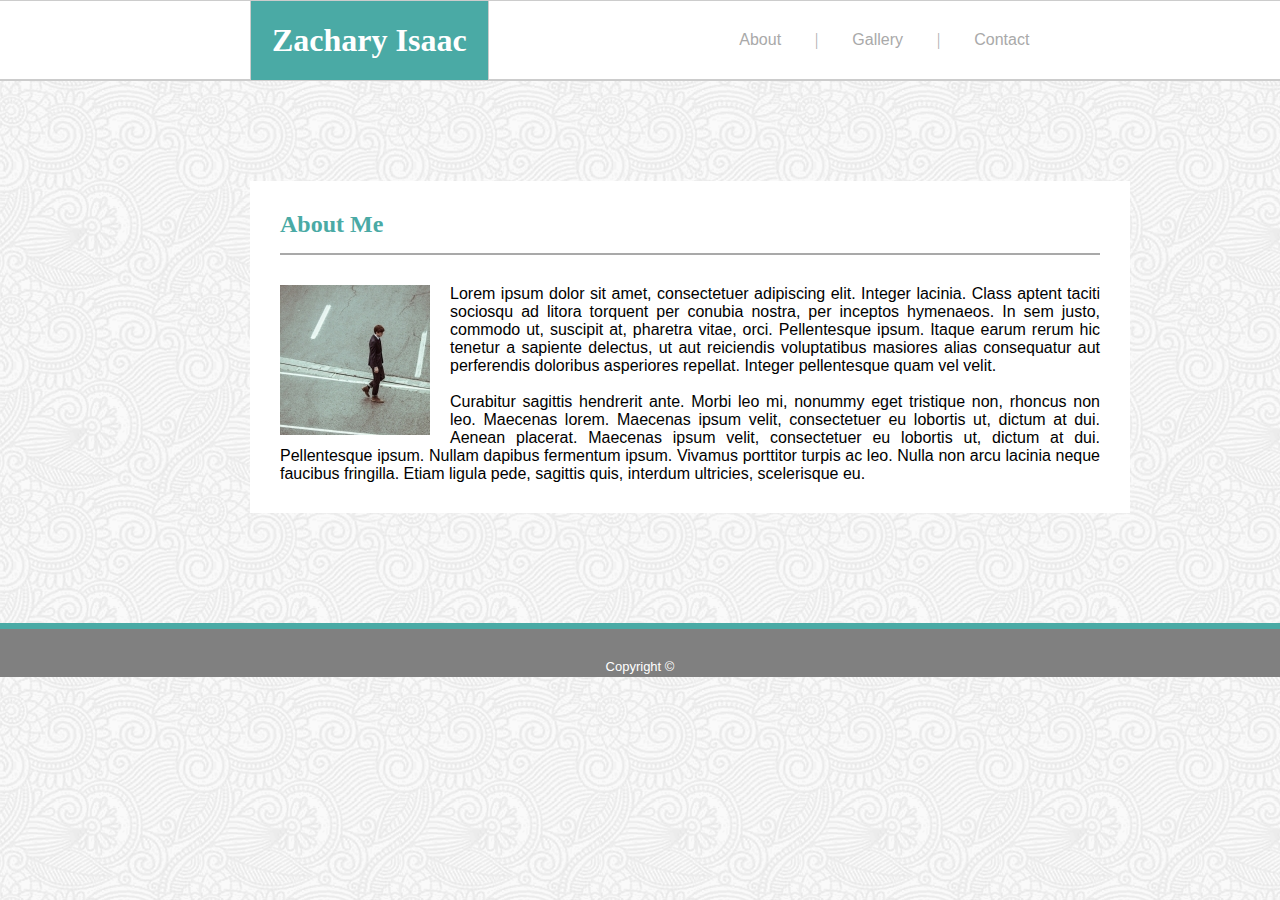
<file: index.html>
<!DOCTYPE html>
<html lang="en">
<head>
    <meta charset="UTF-8">
    <meta name="viewport" content="width=device-width, initial-scale=1.0">
    <meta http-equiv="X-UA-Compatible" content="ie=edge">
    <title>Zachary Isaac Bio</title>
    <link rel="stylesheet" href="assets/css/style.css">
</head>
<body>
    <!--Header Element-->
    <header>
    <h1>Zachary Isaac</h1>
    
    <nav> 
    <ul class="nav">
        
        <li><a href="_blank">About</a></li>
        <li>|</li>
        <li><a href="gallery.html">Gallery</a></li>
        <li>|</li>
        <li><a href="contact.html">Contact</a></li>
                    
    </ul>
    </nav>
    </header>

    <!--Article Element-->

    <article>
        <div class="about">
        <h2>About Me</h2>
        <div class="img"><img src="assets/images/placeholder.png" alt="Zachary"></div>
        <p>Lorem ipsum dolor sit amet, consectetuer adipiscing elit. Integer lacinia. Class
           aptent taciti sociosqu ad litora torquent per conubia nostra, per inceptos hymenaeos.
           In sem justo, commodo ut, suscipit at, pharetra vitae, orci. Pellentesque ipsum.
           Itaque earum rerum hic tenetur a sapiente delectus, ut aut reiciendis voluptatibus
           masiores alias consequatur aut perferendis doloribus asperiores repellat. Integer pellentesque
           quam vel velit. 
           <br> 
           <br>
           Curabitur sagittis hendrerit ante. Morbi leo mi, nonummy eget
           tristique non, rhoncus non leo. Maecenas lorem. Maecenas ipsum velit, consectetuer
           eu lobortis ut, dictum at dui. Aenean placerat. Maecenas ipsum velit, consectetuer
           eu lobortis ut, dictum at dui. Pellentesque ipsum. Nullam dapibus fermentum ipsum. Vivamus
           porttitor turpis ac leo. Nulla non arcu lacinia neque faucibus fringilla. Etiam ligula
           pede, sagittis quis, interdum ultricies, scelerisque eu.</p>
        </div>   
    </article>
    
    <!--Footer Element-->
    <footer>
        <hr>
         <div class="footer">Copyright &copy;</div> 
    </footer>
</body>
</html>
</file>
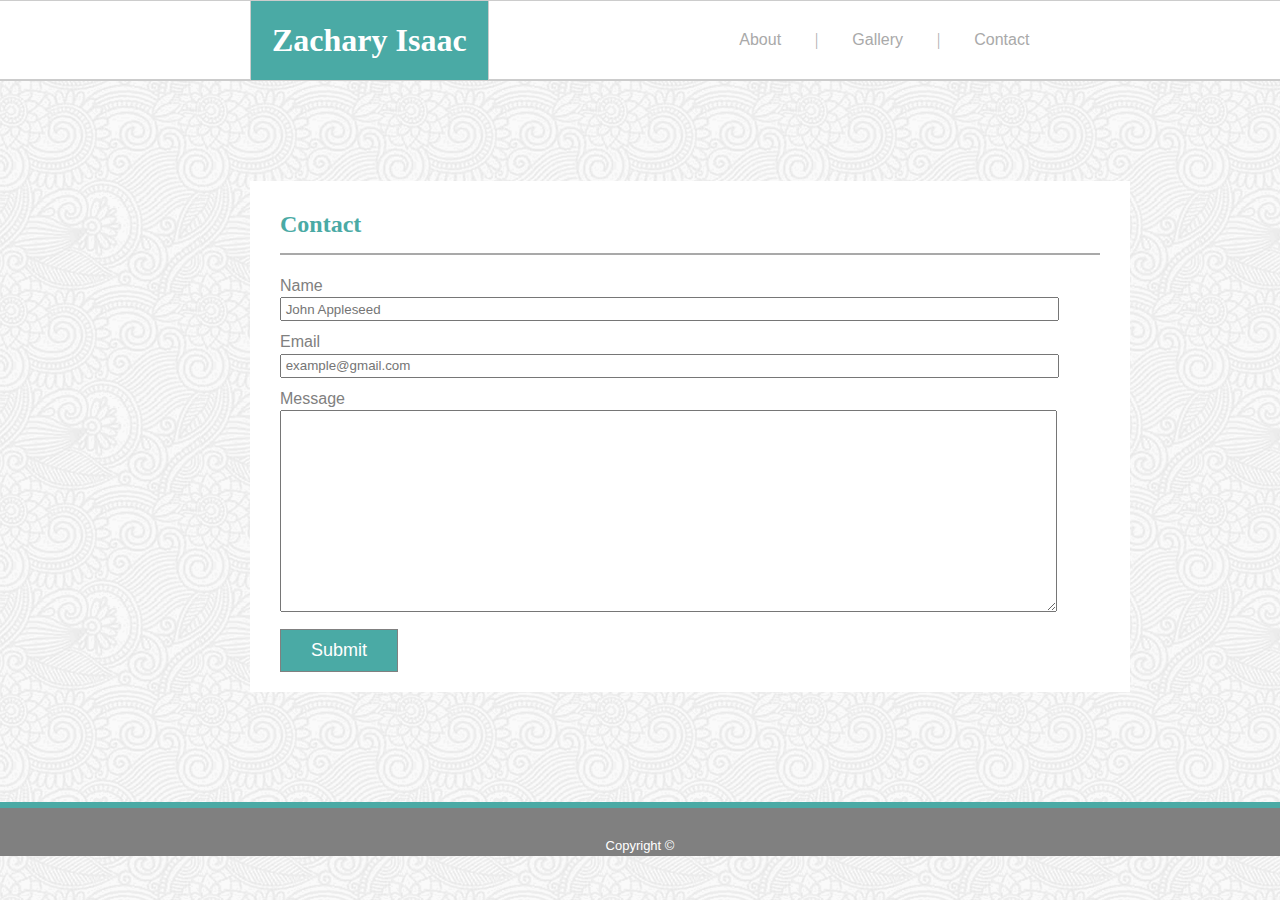
<file: contact.html>
<!DOCTYPE html>
<html lang="en">
<head>
    <meta charset="UTF-8">
    <meta name="viewport" content="width=device-width, initial-scale=1.0">
    <meta http-equiv="X-UA-Compatible" content="ie=edge">
    <title>Zachary Isaac Bio</title>
    <link rel="stylesheet" href="assets/css/style.css">
</head>
<body>
    <!--Header Element-->
    <header>
    <h1>Zachary Isaac</h1>
    
    <nav> 
    <ul class="nav">
        
        <li><a href="_blank">About</a></li>
        <li>|</li>
        <li><a href="gallery.html">Gallery</a></li>
        <li>|</li>
        <li><a href="contact.html">Contact</a></li>
                    
    </ul>
    </nav>
    </header>

    <!--Contact Form Element-->


    <div class="container">
        <h2>Contact</h2>
        <form action="">

          <div class="form-name">
          <label for="name">Name</label>
          <br>
          <input type="text" id="name" name="name" placeholder=" John Appleseed">
          </div>

          <div class="form-email">
          <label for="email">Email</label>
          <br>
          <input type="text" id="email" name="email" placeholder=" example@gmail.com">
          </div>

          <div class="form-message">
          <label for="subject">Message</label>
          <br>
          <textarea id="message" name="message" style="height:200px"></textarea>
          </div>

          <div class="form-button">    
          <button id="form-button">Submit</button>
          </div>
      
        </form>
      </div>

          <!--Footer Element-->
    <footer>
            <hr>
             <div class="footer">Copyright &copy;</div> 
        </footer>
    </body>
    </html>
</file>
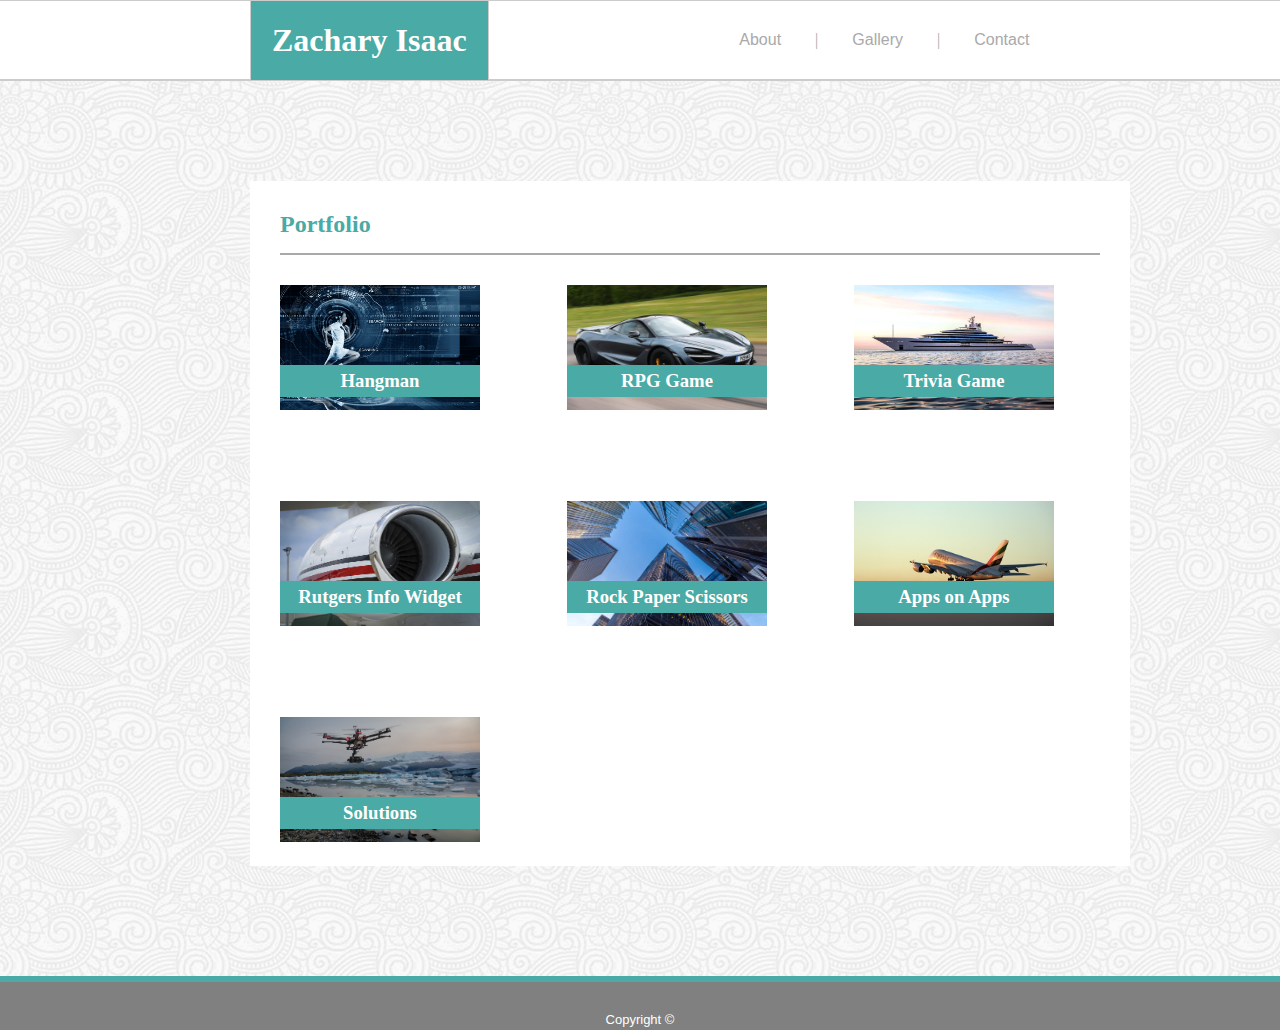
<file: gallery.html>
<!DOCTYPE html>
<html lang="en">
<head>
    <meta charset="UTF-8">
    <meta name="viewport" content="width=device-width, initial-scale=1.0">
    <meta http-equiv="X-UA-Compatible" content="ie=edge">
    <title>Zachary Isaac Bio</title>
    <link rel="stylesheet" href="assets/css/style.css">
</head>
<body>
    <!--Header Element-->
    <header>
    <h1>Zachary Isaac</h1>

    <nav>
        <ul class="nav">
            <li><a href="index1.html">About</a></li>
            <li>|</li>
            <li><a href="_blank">Gallery</a></li>
            <li>|</li>
            <li><a href="contact.html">Contact</a></li>
        </ul>
    </nav>
    </header>

    <!--Gallery Element-->
    <figure>
        
        <h2 class="figure">Portfolio</h2>
        <ul class="grid">
          <li>
            <h3>Hangman</h3>
            <img src="assets/images/sportsscience.png" alt="sportsscience" width="200px" height="125px">
          </li>
          <li>
            <h3>RPG Game</h3>
            <img src="assets/images/mclaren-720s.png" alt="mclaren-720s" width="200px" height="125px">
          </li>
          <li>
            <h3>Trivia Game</h3>
            <img src="assets/images/jubileeyacht.png" alt="jubileeyacht" width="200px" height="125px">
          </li>
          <li>
            <h3>Rutgers Info Widget</h3>
            <img src="assets/images/jetengine.png" alt="jetengine" width="200px" height="125px">
          </li>
          <li>
            <h3>Rock Paper Scissors</h3>
            <img src="assets/images/highrise.png" alt="highrise" width="200px" height="125px">
          </li>
          <li>
            <h3>Apps on Apps</h3>
            <img src="assets/images/emirates-a380.png" alt="emirates-a380" width="200px" height="125px">
          </li>
          <li>
            <h3>Solutions</h3>
            <img src="assets/images/drone.png" alt="drone" width="200px" height="125px">
          </li>
        </ul>
    </figure>    

    <!--Footer Element-->
    <footer>
        <hr>
        <div class="footer">Copyright &copy;</div>
    </footer>
    
</body>
</html>
</file>
<file: assets/css/style.css>
*{
    margin: auto;
    padding: 0px;
}
 
body {
    background-image: url(../images/full-bloom.png);
    margin: auto;
}

h1 {
    margin-left: 250px;
    border: 1px solid #cccccc;
    float: left;
    padding: 21px;
    background-color: #4aaaa5;
    color: #ffffff;
    font-family: Georgia, 'Times New Roman', Times, serif;
}

.nav {
    border:1px solid #ccc;
    border-width: 1px 0;
    border-bottom-width: 2px;
    list-style:none;
    margin:0;
    padding:0;
    text-align:center;
    background-color: white;
    
}
.nav li{
    display:inline;
    color: darkgrey;
}

.nav a{
    display:inline-block;
    padding:30px;
    color: darkgrey;
    font-family: Arial, Helvetica, sans-serif;
}

a {
    text-decoration: none;
}

.about {
    margin-top: 100px;
    margin-left: 250px;
    margin-right: 150px;
    background-color: white;
}

h2 {
    margin-top: 100px;
    margin-left: 30px;
    margin-right: 30px;
    padding-top: 30px;
    color: #4aaaa5;
    padding-bottom: 15px;
    border-bottom: 2px solid darkgrey;
    font-family: Georgia, 'Times New Roman', Times, serif
}

figure {
    margin-top: 100px;
    margin-left: 250px;
    margin-right: 150px;
    background-color: white;
}

.img {
    margin-top: 30px;
    margin-left: 30px;
    padding-right: 20px;
    float: left;
}

p {
   margin-top: 30px;
   margin-left: 30px;
   padding-right: 30px;
   padding-bottom: 30px; 
   text-align: justify; 
   font-family: Arial, Helvetica, sans-serif;
}

.grid { 
    display: grid;
    grid-template-columns: 200px 200px 200px;
    grid-gap: 87px;
    list-style: none;
    margin-top: 30px;
    margin-left: 30px;
    padding-bottom: 20px;
    position: relative;
    max-width: 960px;
    
}

h3 {
    position: absolute;
    margin-top: 80px;
    padding-top: 5px;
    padding-bottom: 5px;
    background-color: #4aaaa5;
    text-align: center;
    color: white;
    font-family: serif;
    width: 200px;
}

.container {
    margin-top: 100px;
    margin-left: 250px;
    margin-right: 150px;
    background-color: white;
    font-family: Arial, Helvetica, sans-serif;
    color: grey;
}

.form-name {
    margin-top: 20px;
    margin-left: 30px;
    line-height: 1.4;
}

.form-email {
    margin-top: 10px;
    margin-left: 30px;
    line-height: 1.4;
}

.form-message {
    margin-top: 10px;
    margin-left: 30px;
    line-height: 1.4;
}

.form-button {
    margin-top: 10px;
    margin-left: 30px;
    padding-bottom: 20px;
}

#name {
    width: 775px;
    height: 20px;
}

#email {
    width: 775px;
    height: 20px;
}

#message {
    width: 775px;
    height: 20px;
}

#form-button {
    border: 1px solid grey;
    padding: 10px 30px;
    background-color: #4aaaa5;
    color: white;
    font-size: large;
}

hr {
    margin-top: 110px;
    border: 0px;
    padding: 3px;
    background-color: #4aaaa5;
}

.footer {
    padding: 30px;
    padding-bottom: 3px;
    background-color: grey;
    text-align: center;
    font-size: small;
    font-family: sans-serif;
    color: white;
    bottom: 0;
}
</file>
